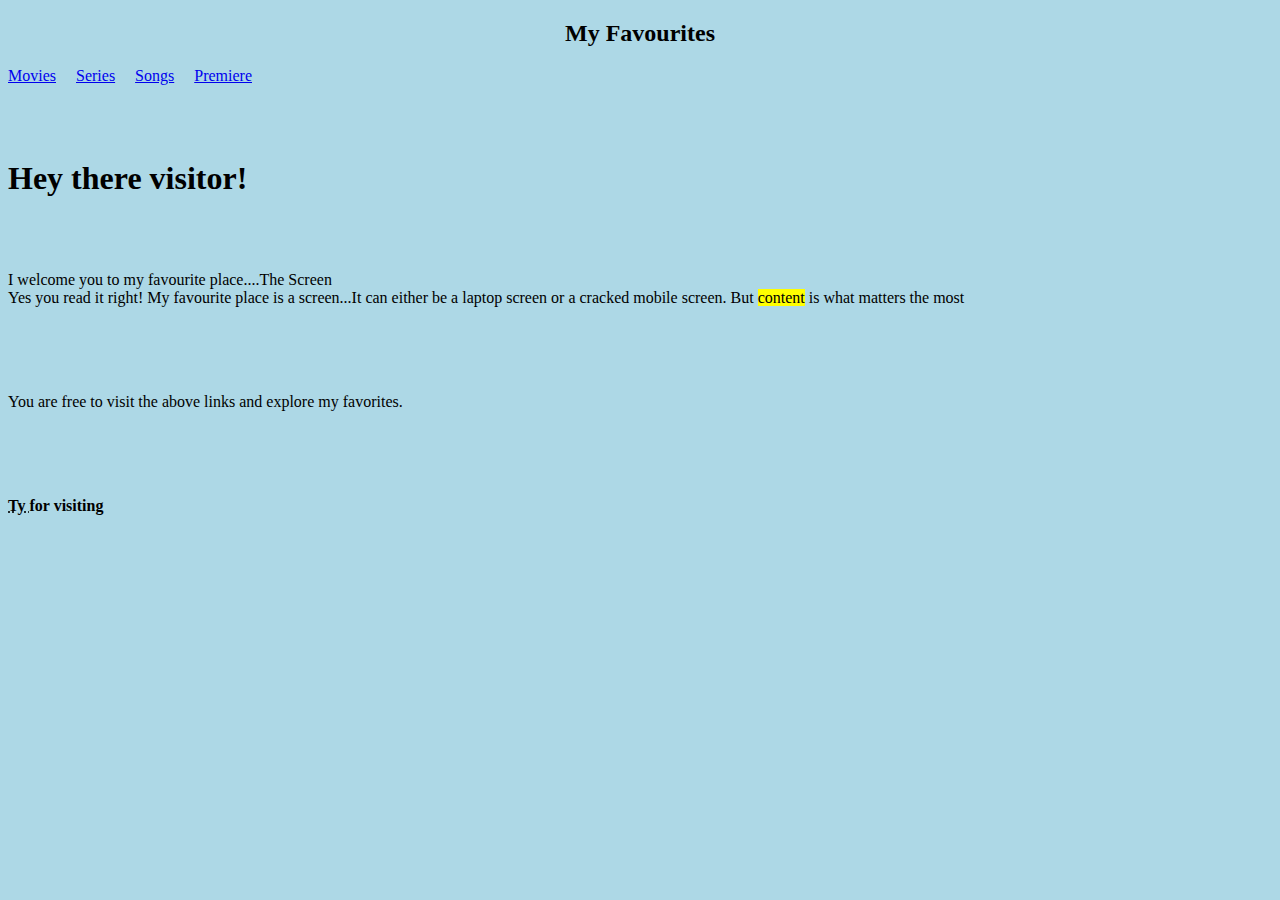
<file: index.html>
<!DOCTYPE html>
<html>
	<head>
		<title>Home page</title>
		<link rel="stylesheet" href="css/style.css" />
	</head>
	<body>
		<h2 style="text-align: center">My Favourites</h2>
		<a href="movies.html">Movies</a>&emsp;
		<a href="series.html">Series</a>&emsp;
		<a href="songs.html">Songs</a>&emsp; <a href="upcoming.html">Premiere</a
		><br /><br /><br /><br />
		<h1>Hey there visitor!</h1>
		<br /><br />
		<p>
			I welcome you to my favourite place....The Screen<br />Yes you read
			it right! My favourite place is a screen...It can either be a laptop
			screen or a cracked mobile screen. But <mark>content</mark> is what
			matters the most
		</p>
		<br /><br /><br />
		<p>You are free to visit the above links and explore my favorites.</p>
		<br /><br /><br />
		<p>
			<b><abbr title="Thankyou">Ty </abbr>for visiting</b>
		</p>
	</body>
</html>
</file>
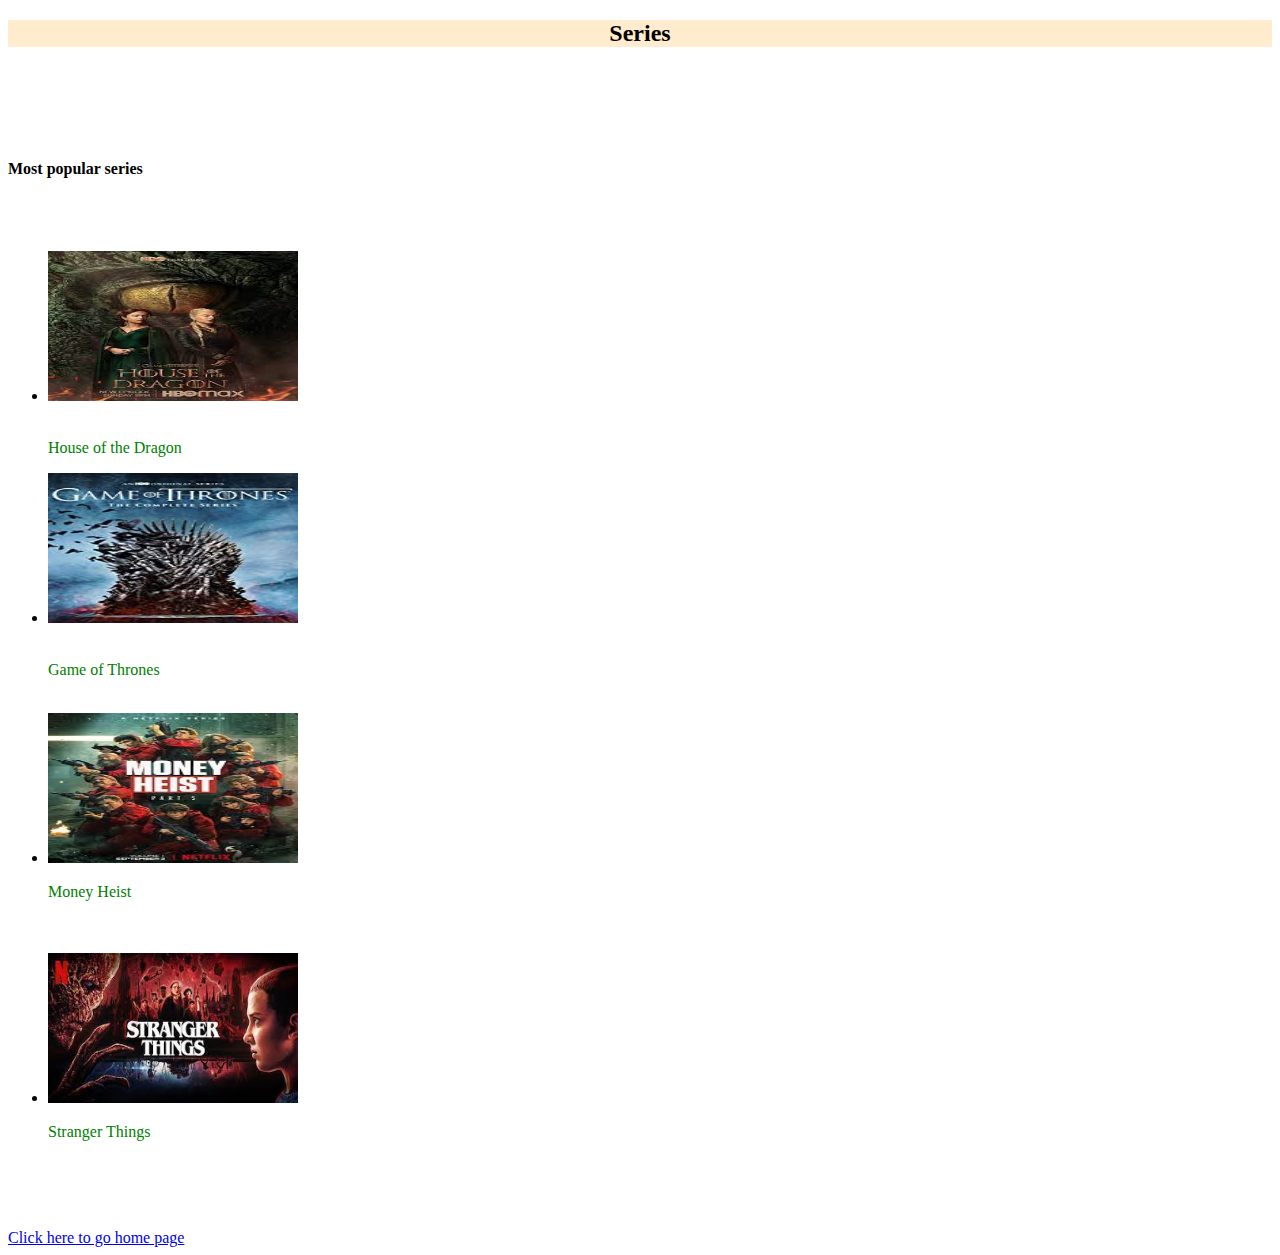
<file: index2.html>
<!DOCTYPE html>
<html>
  <head>	
	<title>
		Movies
	</title>
  </head>
  <body></body>
	<h2 style="text-align:center;background-color: blanchedalmond;">Series</h2><br><br><br><br>
	<h4>Most popular series</h4><br><br><ul>
	<li><img src="images/ig4.jpg" width="250px" height="150px" alt="Picture cannot be loadeded"></li><br>
      <p style="color:green">House of the Dragon</p>
	<li><img src="images/ig3.jpg" width="250px" height="150px" alt="Picture cannot be loadeded"></li><br>
	<p style="color:green">Game of Thrones</p><br>
	<li><img src="images/ig9.jpg" width="250px" height="150px" alt="Picture cannot be loadeded"></li>
	<p style="color:green">Money Heist</p>
	<br><br>
	<li><img src="images/ig8.jpg" width="250px" height="150px" alt="Picture cannot be loadeded"></li>
	<p style="color:green">Stranger Things</p></ul>
	<br><br><br><br>
	<a href="file:///C:/Users/91812/OneDrive/Desktop/html/moviesite/home.html">Click here to go home page</a>
  </body>
</html>
</file>
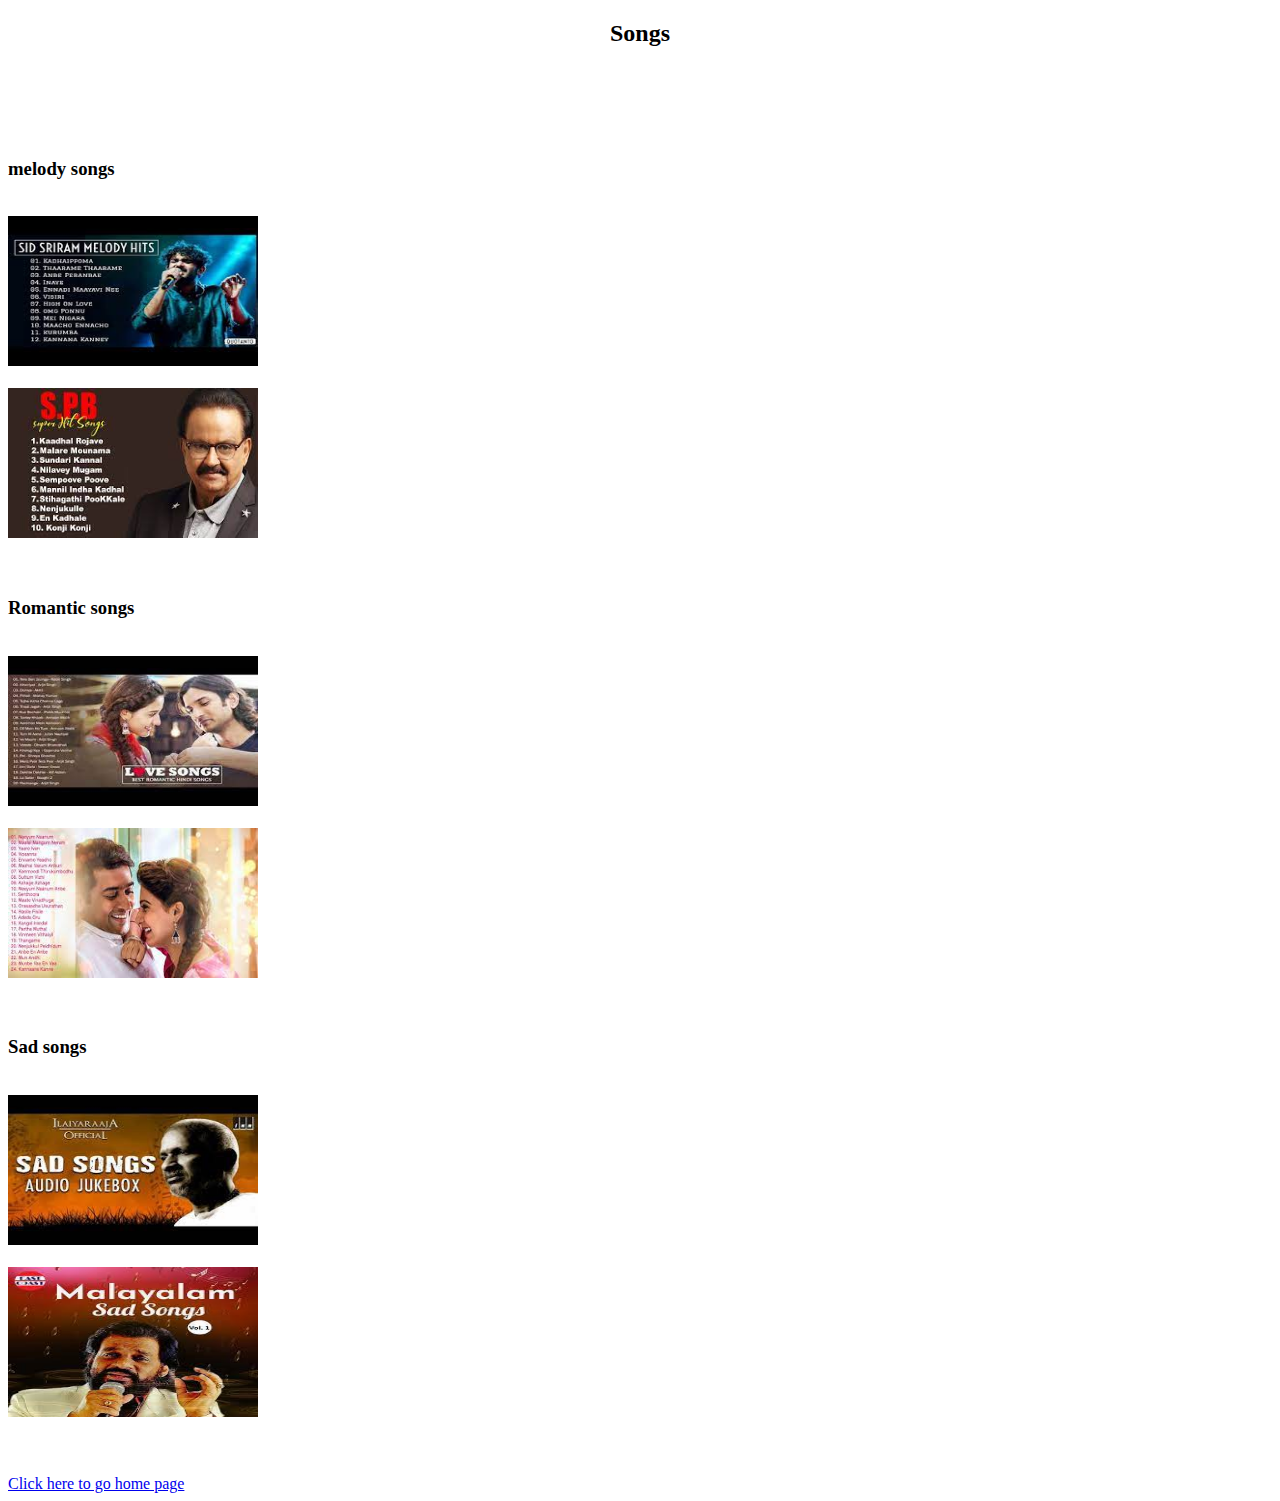
<file: index3.html>
<!DOCTYPE html>
<html>
	<head>
		<title>Movies</title>
	</head>
	<body>
		<h2 style="text-align: center">Songs</h2>
		<br /><br /><br /><br />
		<h3>melody songs</h3>
		<br />
		<img
			src="images/pic.jpg"
			width="250px"
			height="150px"
			alt="Picture cannot be loadeded"
		/><br /><br />
		<img
			src="images/pic1.jpg"
			width="250px"
			height="150px"
			alt="Picture cannot be loadeded"
		/><br /><br /><br />
		<h3>Romantic songs</h3>
		<br />
		<img
			src="images/pic2.jpg"
			width="250px"
			height="150px"
			alt="Picture cannot be loadeded"
		/><br /><br />
		<img
			src="images/pic3.jpg"
			width="250px"
			height="150px"
			alt="Picture cannot be loadeded"
		/><br /><br /><br />
		<h3>Sad songs</h3>
		<br />
		<img
			src="images/pic5.jpg"
			width="250px"
			height="150px"
			alt="Picture cannot be loadeded"
		/><br /><br />
		<img
			src="images/pic4.jpg"
			width="250px"
			height="150px"
			alt="Picture cannot be loadeded"
		/><br /><br /><br /><br />
		<a
			href="file:///C:/Users/91812/OneDrive/Desktop/html/moviesite/home.html"
			>Click here to go home page</a
		>
	</body>
</html>
</file>
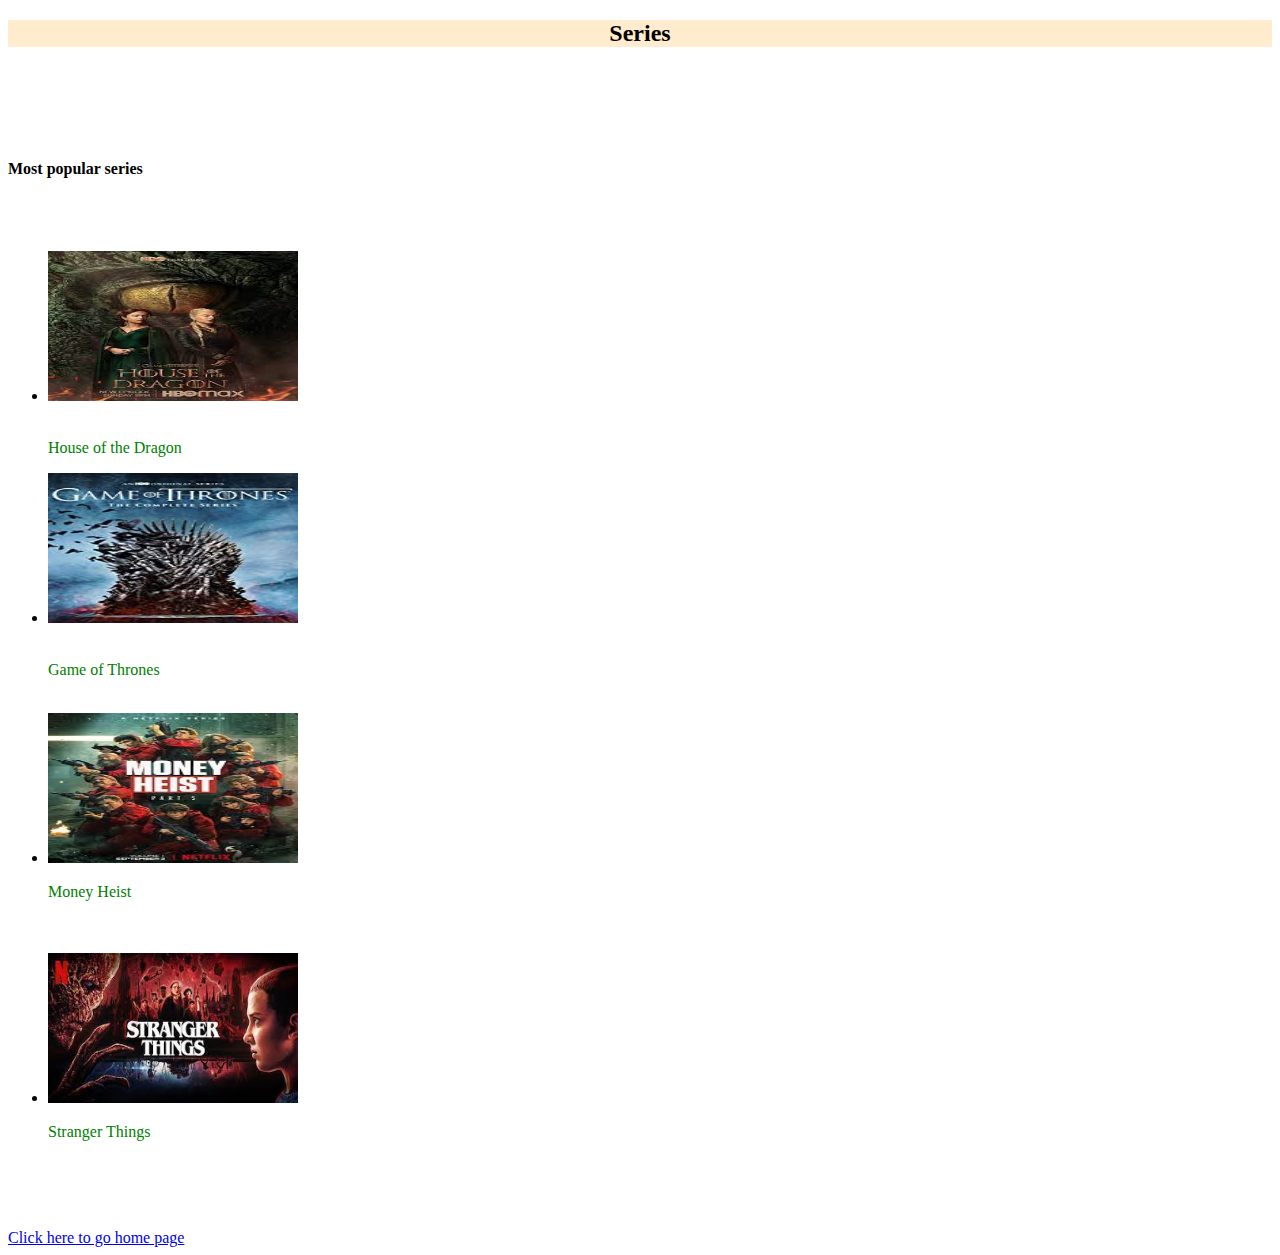
<file: series.html>
<!DOCTYPE html>
<html>
  <head>	
	<title>
		Movies
	</title>
  </head>
  <body></body>
	<h2 style="text-align:center;background-color: blanchedalmond;">Series</h2><br><br><br><br>
	<h4>Most popular series</h4><br><br><ul>
	<li><img src="images/ig4.jpg" width="250px" height="150px" alt="Picture cannot be loadeded"></li><br>
      <p style="color:green">House of the Dragon</p>
	<li><img src="images/ig3.jpg" width="250px" height="150px" alt="Picture cannot be loadeded"></li><br>
	<p style="color:green">Game of Thrones</p><br>
	<li><img src="images/ig9.jpg" width="250px" height="150px" alt="Picture cannot be loadeded"></li>
	<p style="color:green">Money Heist</p>
	<br><br>
	<li><img src="images/ig8.jpg" width="250px" height="150px" alt="Picture cannot be loadeded"></li>
	<p style="color:green">Stranger Things</p></ul>
	<br><br><br><br>
	<a href="index.html">Click here to go home page</a>
  </body>
</html>
</file>
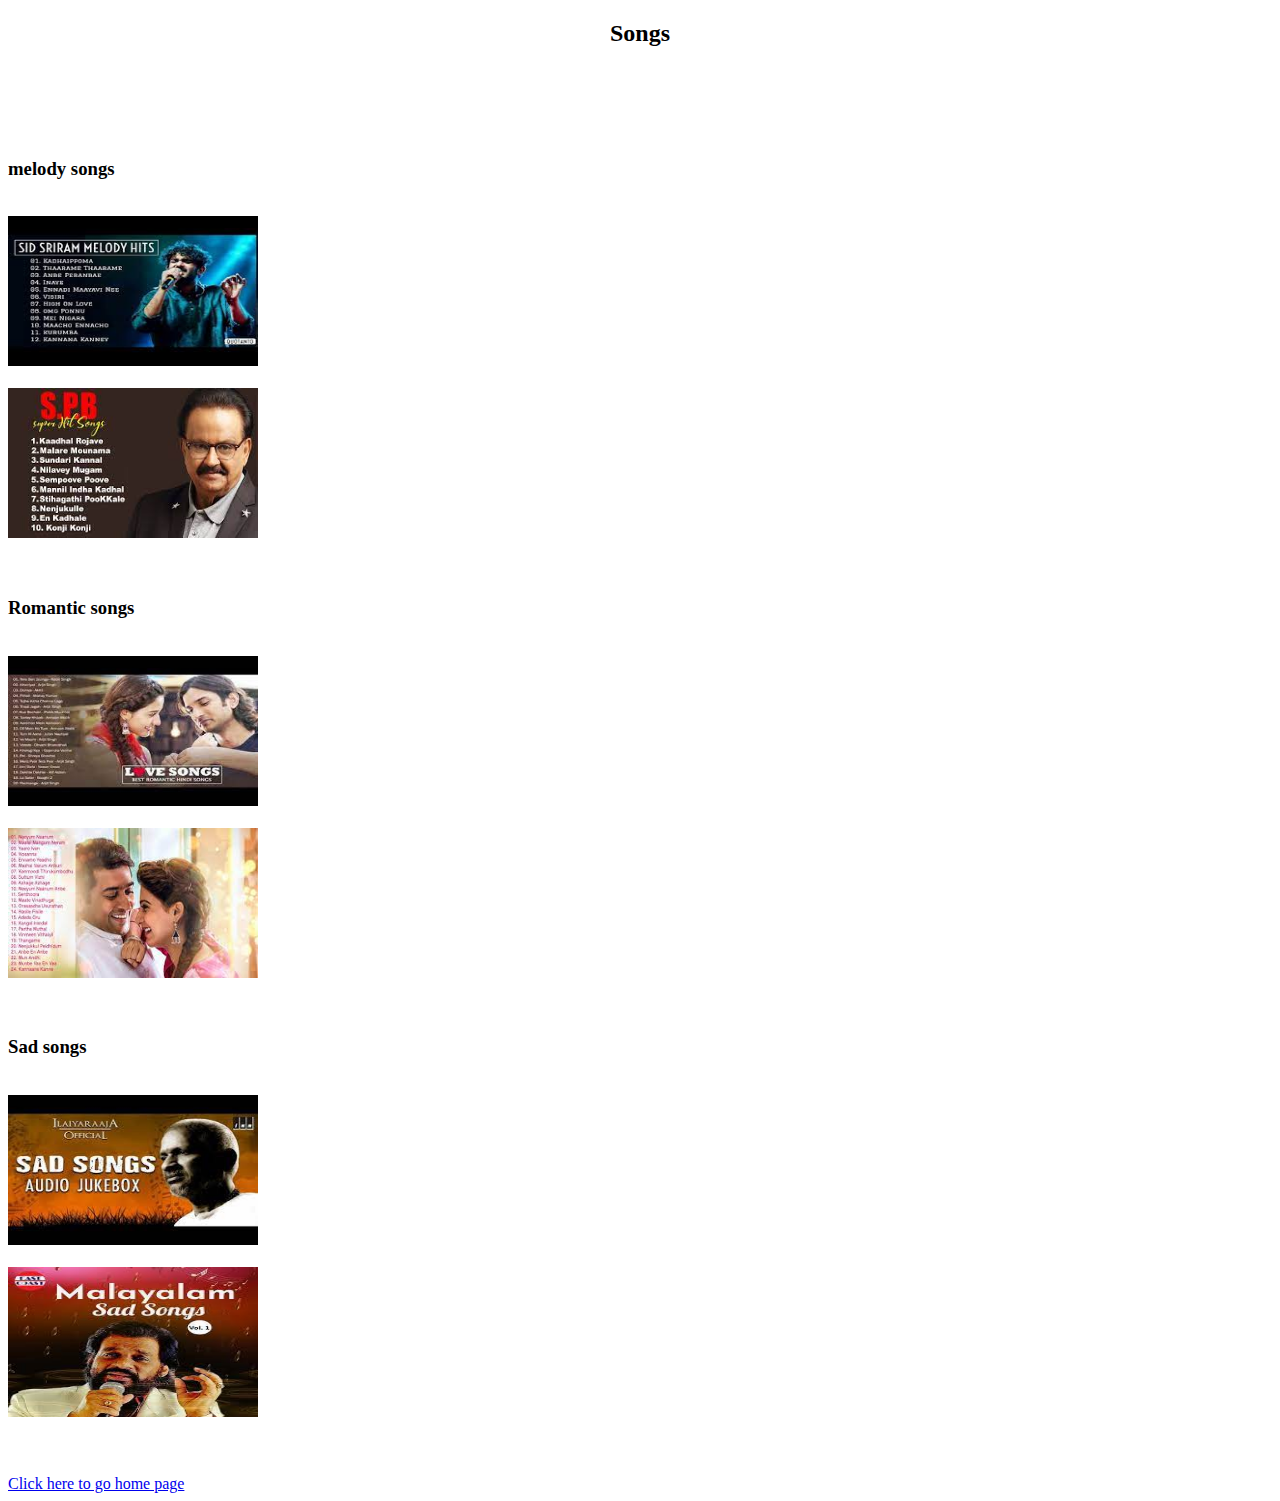
<file: songs.html>
<!DOCTYPE html>
<html>
	<head>
		<title>Movies</title>
	</head>
	<body>
		<h2 style="text-align: center">Songs</h2>
		<br /><br /><br /><br />
		<h3>melody songs</h3>
		<br />
		<img
			src="images/pic.jpg"
			width="250px"
			height="150px"
			alt="Picture cannot be loadeded"
		/><br /><br />
		<img
			src="images/pic1.jpg"
			width="250px"
			height="150px"
			alt="Picture cannot be loadeded"
		/><br /><br /><br />
		<h3>Romantic songs</h3>
		<br />
		<img
			src="images/pic2.jpg"
			width="250px"
			height="150px"
			alt="Picture cannot be loadeded"
		/><br /><br />
		<img
			src="images/pic3.jpg"
			width="250px"
			height="150px"
			alt="Picture cannot be loadeded"
		/><br /><br /><br />
		<h3>Sad songs</h3>
		<br />
		<img
			src="images/pic5.jpg"
			width="250px"
			height="150px"
			alt="Picture cannot be loadeded"
		/><br /><br />
		<img
			src="images/pic4.jpg"
			width="250px"
			height="150px"
			alt="Picture cannot be loadeded"
		/><br /><br /><br /><br />
		<a href="index.html">Click here to go home page</a>
	</body>
</html>
</file>
<file: css/style.css>
body
         {
           background-color:lightblue;
          }
	    p{color:black;}
</file>
